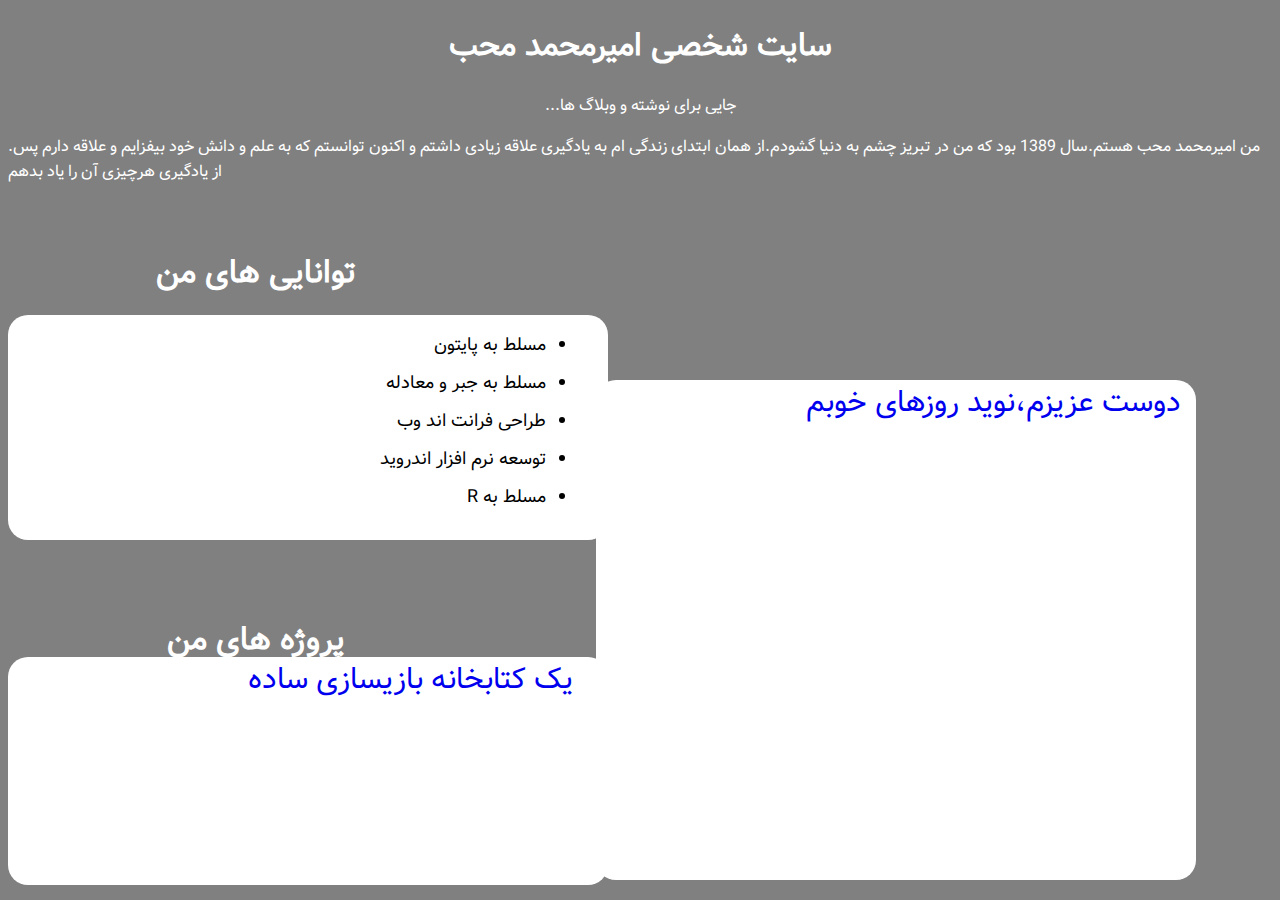
<file: index.html>
<!DOCTYPE html>
<html lang="fa">
<head>
  <meta charset="UTF-8">
  <meta name="description" content="این سایت شخصی امیرمحمد محب می‌باشد">
  <meta name="keywords" content="ریاضیات,امیرمحمد,محب,پایتون,برنامه نویسی,امیر محمد, امیرمحمد محب">
  <meta name="author" content="امیرمحمد محب">
  <meta name="viewport" content="width=device-width, initial-scale=1.0">
  <link rel="stylesheet" href="styles.css">
  <title>سایت شخصی امیرمحمد محب</title>
</head>
<body>
  <h1 class="head">سایت شخصی امیرمحمد محب</h1>
  <p class="about_site">...جایی برای نوشته و وبلاگ ها</p>
  <p class="about_me">.من امیرمحمد محب هستم.سال 1389 بود که من در تبریز چشم به دنیا گشودم.از همان ابتدای زندگی ام به یادگیری علاقه زیادی داشتم و اکنون توانستم که به علم و دانش خود بیفزایم و علاقه دارم پس از یادگیری هرچیزی آن را یاد بدهم</p>
<div class="div_webloog">
  <a class="my_freind" href="weblog/freind/">دوست عزیزم،نوید روزهای خوبم</a>
</div>
<h1 class="my_ab_text">توانایی های من</h1>
<div class="my_ab_div">
  <ul>
  <li class="my_ab_li">مسلط به پایتون</li>
  <li class="my_ab_li">مسلط به جبر و معادله</li>
  <li class="my_ab_li">طراحی فرانت اند وب</li>
  <li class="my_ab_li">توسعه نرم افزار اندروید</li>
  <li class="my_ab_li">مسلط به R</li></ul>
</div>
  <h1 class="my_pr_text">پروژه های من</h1>
  <div class="my_pr_div">
    <a href="https://amirmoheb1389.github.io/Projects/pyforge/" class="link">یک کتابخانه بازیسازی ساده</a>
  </div>
</body>
</html>
</file>
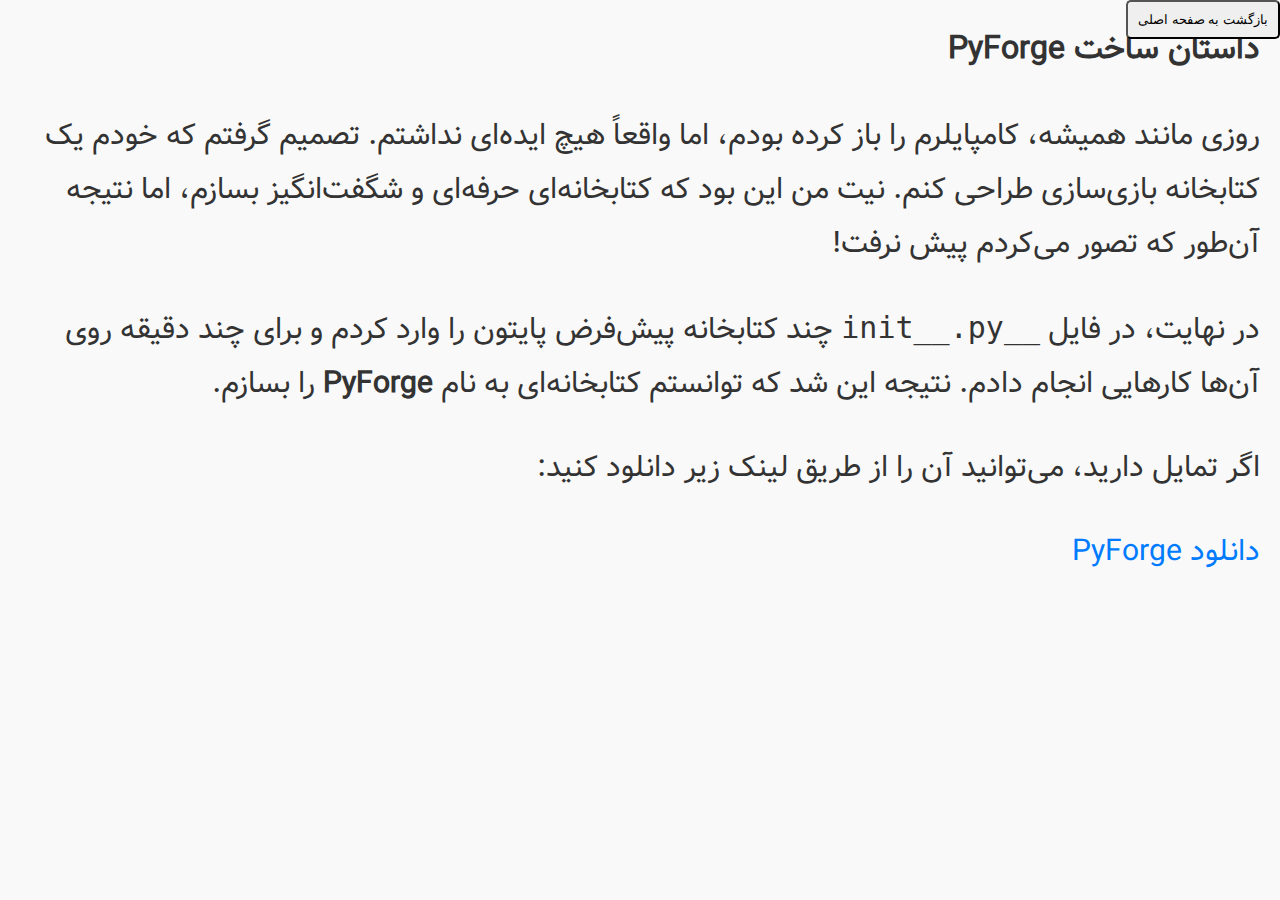
<file: Projects/pyforge/index.html>
<!DOCTYPE html>
<html lang="fa">
<head>
    <meta charset="UTF-8">
    <meta name="viewport" content="width=device-width, initial-scale=1.0">
    <title>داستان ساخت PyForge</title>
    <style>
        body {
            font-family: Arial, sans-serif;
            line-height: 1.8;
            margin: 20px;
            background-color: #f9f9f9;
            color: #333;
            font-family: 'Vazir', sans-serif;
            direction:rtl;
        }
        a {
            color: #007BFF;
            text-decoration: none;
        }
        a:hover {
            text-decoration: underline;
        }
        button{ position: fixed;
            top: 0;
            right: 0;
            padding: 10px;
            background-color: whitw;
            color: black;
            border-radius: 5px;}
        @font-face {
            font-family: 'Vazir';
            src: url('https://amirmoheb1389.github.io/Vazir.woff2') format('woff2');
            font-weight: normal;
            font-style: normal;
        }
        p{
            font-size:30px;}
        h1{
            align:center;}
    </style>
</head>
<body>
    <button onclick="window.location.href='https://amirmoheb1389.github.io'">بازگشت به صفحه اصلی</button>
    <h1>داستان ساخت PyForge</h1>
    <p>
        روزی مانند همیشه، کامپایلرم را باز کرده بودم، اما واقعاً هیچ ایده‌ای نداشتم. تصمیم گرفتم که خودم یک کتابخانه بازی‌سازی طراحی کنم. 
        نیت من این بود که کتابخانه‌ای حرفه‌ای و شگفت‌انگیز بسازم، اما نتیجه آن‌طور که تصور می‌کردم پیش نرفت!
    </p>
    <p>
        در نهایت، در فایل <code>__init__.py</code> چند کتابخانه پیش‌فرض پایتون را وارد کردم و برای چند دقیقه روی آن‌ها کارهایی انجام دادم. 
        نتیجه این شد که توانستم کتابخانه‌ای به نام <strong>PyForge</strong> را بسازم.
    </p>
    <p>
        اگر تمایل دارید، می‌توانید آن را از طریق لینک زیر دانلود کنید:
    </p>
    <p>
        <a href="pyforge.zip" download>دانلود PyForge</a>
    </p>
</body>
</html>
</file>
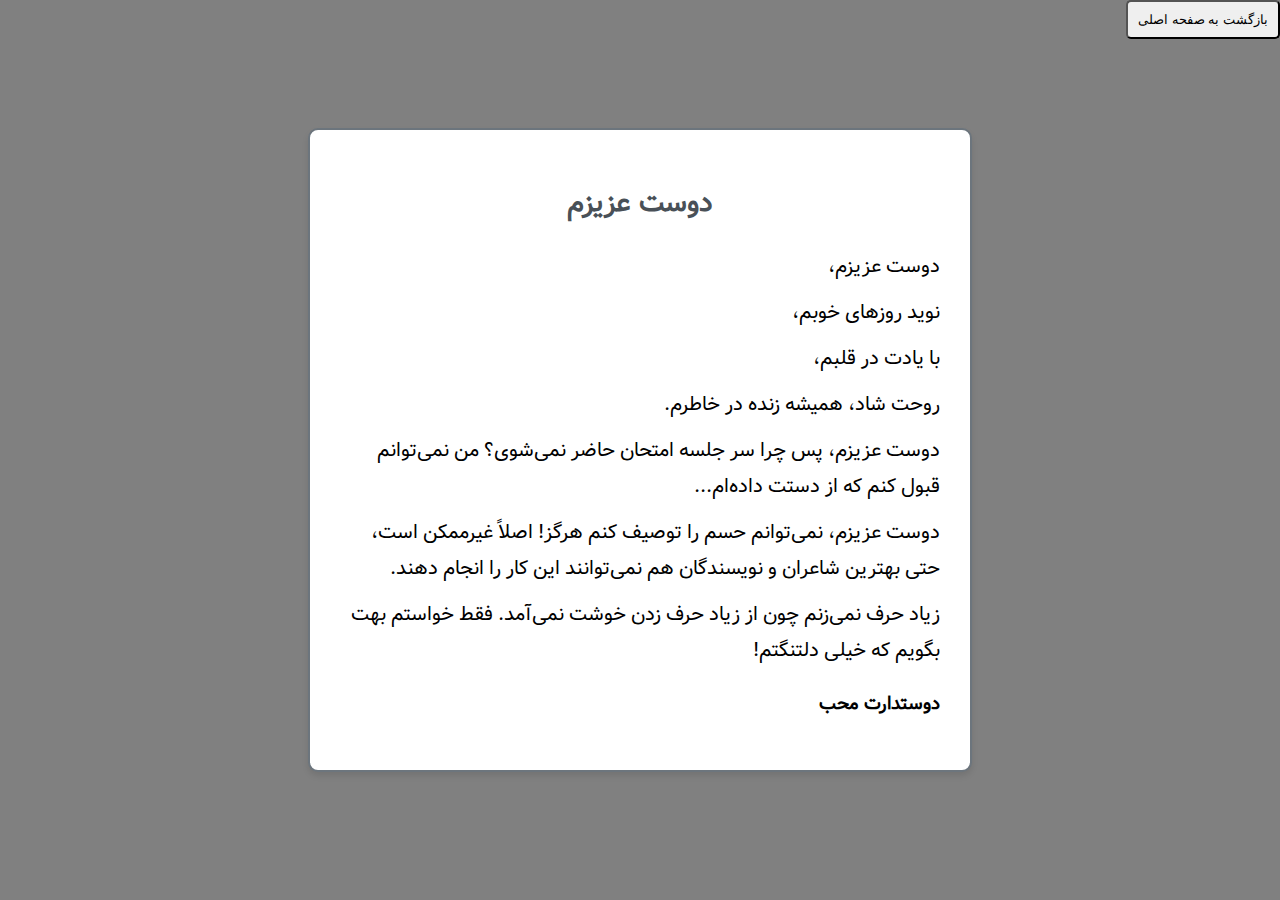
<file: weblog/freind/index.html>
<!DOCTYPE html>
<html lang="fa">
<head>
    <meta charset="UTF-8">
    <meta name="viewport" content="width=device-width, initial-scale=1.0">
    <title>دوست عزیزم</title>
    <style>
        body {
            font-family: 'Vazir', sans-serif; /* فقط این را نگه دارید */
            background-color: gray;
            display: flex;
            justify-content: center;
            align-items: center;
            height: 100vh;
            margin: 0;
        }
        @font-face {
            font-family: 'Vazir';
            src: url('Vazir.woff2') format('woff2'),
                 url('Vazir.woff') format('woff');
            font-weight: normal;
            font-style: normal;
        }
        .poem {
            text-align: right;
            direction: rtl;
            background: #ffffff;
            border: 2px solid #6c757d;
            border-radius: 10px;
            padding: 30px;
            box-shadow: 0 4px 6px rgba(0, 0, 0, 0.1);
            max-width: 600px;
            line-height: 1.8;
        }
        .poem h1 {
            font-size: 28px;
            margin-bottom: 20px;
            color: #495057;
            text-align: center;
        }
        .poem p {
            font-size: 20px;
            margin: 10px 0;
        }
        button{ position: fixed;
            top: 0;
            right: 0;
            padding: 10px;
            background-color: whitw;
            color: black;
            border-radius: 5px;}
    </style>
</head>
<body>
    <button onclick="window.location.href='https://amirmoheb1389.github.io'">بازگشت به صفحه اصلی</button>
    <div class="poem">
        <h1>دوست عزیزم</h1>
        <p>دوست عزیزم،</p>
        <p>نوید روزهای خوبم،</p>
        <p>با یادت در قلبم،</p>
        <p>روحت شاد، همیشه زنده در خاطرم.</p>
        <p>دوست عزیزم، پس چرا سر جلسه امتحان حاضر نمی‌شوی؟ من نمی‌توانم قبول کنم که از دستت داده‌ام...</p>
        <p>دوست عزیزم، نمی‌توانم حسم را توصیف کنم هرگز! اصلاً غیرممکن است، حتی بهترین شاعران و نویسندگان هم نمی‌توانند این کار را انجام دهند.</p>
        <p>زیاد حرف نمی‌زنم چون از زیاد حرف زدن خوشت نمی‌آمد. فقط خواستم بهت بگویم که خیلی دلتنگتم!</p>
        <h3>دوستدارت محب</h2>
    </div>
</body>
</html>
</file>
<file: styles.css>
body{
  background-color:gray;
  font-family: 'MyCustomFont', sans-serif;
  color:white;
}
  @font-face {
  font-family: 'MyCustomFont';
  src: url('Vazir.woff2') format('woff2');
}
@media (max-width: 768px) {
  .head {
    text-align:center;
    font-size: 40px;}
  .about_site{
    text-align:right;
    font-size:20px;}
  .about_me{
    text-align:right;
  }
  .my_ab_text{
    text_align:center;
  }
}
.head{
  text-align:center;
}
.about_site{
  text-align:center;
}
.div_webloog{
    display:flex;
    background-color:white;
    width:600px;
    height:500px;
    border-radius:20px;
    position: absolute;
    top:70%; 
    left:70%; 
    transform: translate(-50%, -50%);}
.error{
  color:black;
  text-align:right;
  margin-right:40px;}
.my_ab_text{
  position: absolute; 
  top:28%;
  left:20%; 
  transform: translate(-50%, -50%); 
}
.my_ab_div{
    display:flex;
    background-color:white;
    width:600px;
    height:225px;
    border-radius:20px;
position:absolute;
top:35%;}
.my_ab_li{ 
  position: relative;
  text-align: right;
  color: black;
  font-size: 18px;
  margin-bottom: 10px;
  direction:rtl;
  left:200%;
}

.my_pr_text{
  position: absolute; 
  bottom:21%;
  left:20%; 
  transform: translate(-50%, -50%); 
}

.my_pr_div{
    display:flex;
    background-color:white;
    width:600px;
    height:228px;
    border-radius:20px;
position:absolute;
top:73%;
}
.link{
  position:absolute;
  font-size:30px;
  left:40%;
  text-decoration:none;
}
.link:hover{
  text-decoration:underline;
}
.my_freind{
  text-align:right;
  position:absolute;
  left:35%;
  font-size:30px;
  text-decoration:none;
}
.my_freind:hover{
  text-decoration:underline;
}
</file>
